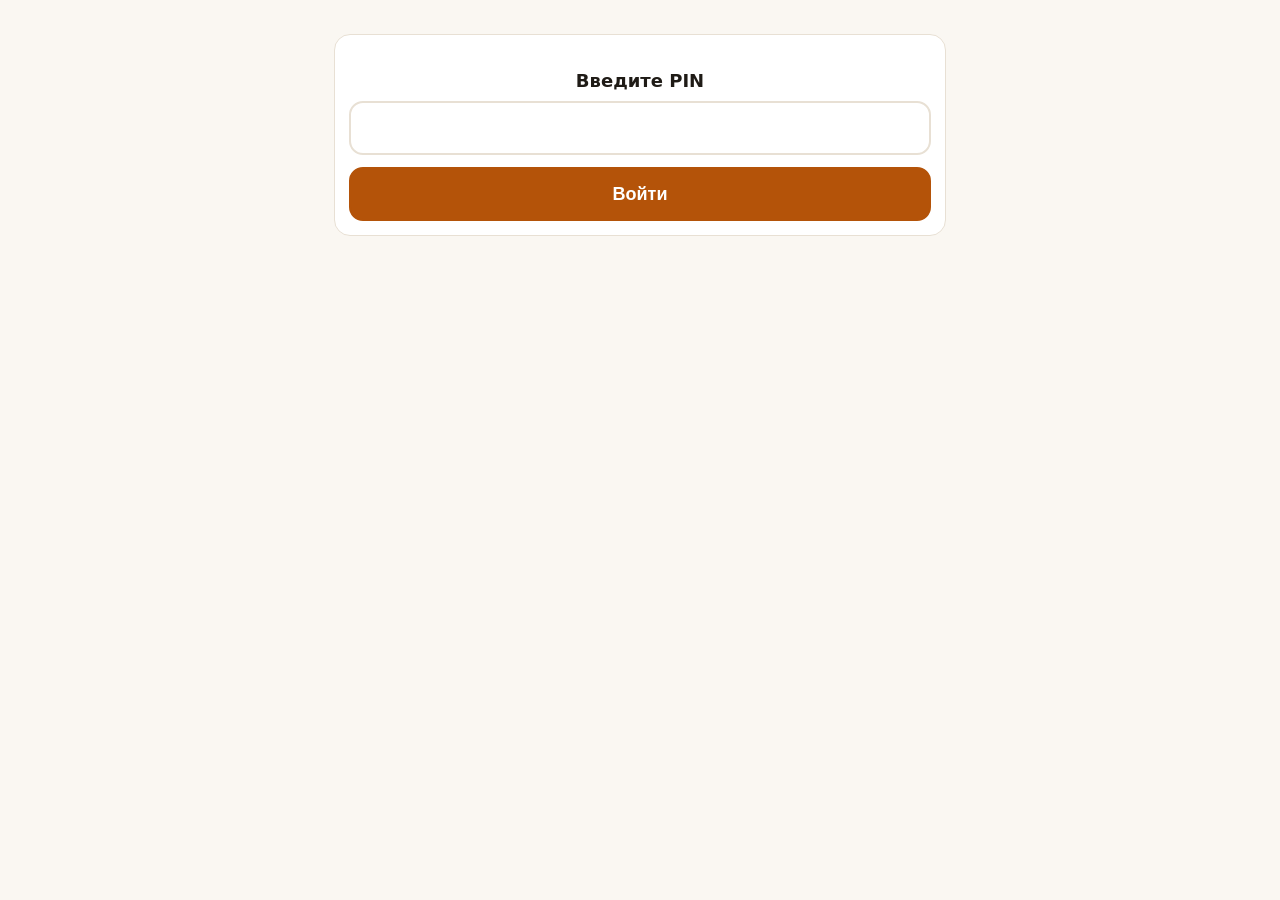
<file: docs/index.html>
<!doctype html>
<html lang="ru">
<head>
<meta charset="utf-8">
<meta name="viewport" content="width=device-width, initial-scale=1, viewport-fit=cover">
<meta name="theme-color" content="#b45309">
<meta name="apple-mobile-web-app-capable" content="yes">
<meta name="apple-mobile-web-app-title" content="Лояльность">
<link rel="manifest" href="./manifest.webmanifest">
<link rel="icon" href="./icon.svg" type="image/svg+xml">
<link rel="apple-touch-icon" href="./icon-180.png">
<title>Лояльность</title>
<link rel="stylesheet" href="./style.css">
</head>
<body>
<div id="app"></div>
<div id="toast" class="toast" hidden></div>
<div id="modal" class="modal" hidden></div>
<script src="./qrdec.js"></script>
<script src="./offline.js"></script>
<script src="./app.js"></script>
</body>
</html>
</file>
<file: docs/style.css>
:root{
  --bg:#faf7f2; --card:#fff; --ink:#1f1b16; --mute:#7a6f63; --line:#e8e0d4;
  --amber:#b45309; --amber2:#f59e0b; --amberbg:#fef3c7; --green:#15803d; --greenbg:#dcfce7;
  --red:#b91c1c; --redbg:#fee2e2; --r:16px;
}
@media (prefers-color-scheme:dark){
  :root{--bg:#171410;--card:#221e18;--ink:#f3ede4;--mute:#a39886;--line:#38312a;
    --amber:#f59e0b;--amber2:#fbbf24;--amberbg:#3a2a0c;--green:#4ade80;--greenbg:#12301d;--red:#f87171;--redbg:#3b1616}
}
[hidden]{display:none !important}
*{box-sizing:border-box;-webkit-tap-highlight-color:transparent}
html,body{margin:0;background:var(--bg);color:var(--ink);font:17px/1.35 system-ui,-apple-system,"Segoe UI",Roboto,sans-serif}
#app{max-width:640px;margin:0 auto;padding:0 14px 130px}
h2{font-size:18px;margin:20px 0 8px}
.top{display:flex;align-items:center;gap:10px;padding:14px 0 10px;position:sticky;top:0;background:var(--bg);z-index:5}
.top .t{flex:1;font-weight:700;font-size:19px;min-width:0;overflow:hidden;text-overflow:ellipsis;white-space:nowrap}
.iconbtn{border:1px solid var(--line);background:var(--card);color:var(--ink);border-radius:12px;min-width:44px;height:44px;font-size:18px;padding:0 12px;cursor:pointer}
.card{background:var(--card);border:1px solid var(--line);border-radius:var(--r);padding:14px;margin:10px 0}
.row{display:flex;gap:10px;align-items:center}
.grow{flex:1;min-width:0}
.mute{color:var(--mute);font-size:14px}
input{width:100%;height:54px;font-size:20px;border:2px solid var(--line);border-radius:14px;padding:0 14px;background:var(--card);color:var(--ink);outline:none}
input:focus{border-color:var(--amber2)}
label{display:block;font-size:14px;color:var(--mute);margin:12px 0 4px}
.btn{display:inline-flex;align-items:center;justify-content:center;gap:8px;min-height:54px;padding:0 18px;border-radius:14px;border:2px solid var(--line);background:var(--card);color:var(--ink);font-size:18px;font-weight:600;cursor:pointer;text-decoration:none}
.btn:active{transform:scale(.97)}
.btn.primary{background:var(--amber);border-color:var(--amber);color:#fff}
.btn.green{background:var(--green);border-color:var(--green);color:#fff}
.btn.danger{color:var(--red);border-color:var(--red)}
.btn.block{display:flex;width:100%}
.btn.sm{min-height:42px;font-size:15px;padding:0 12px}
.btn[disabled]{opacity:.4;pointer-events:none}
.stack>*+*{margin-top:10px}
.list{background:var(--card);border:1px solid var(--line);border-radius:var(--r);overflow:hidden;margin:10px 0}
.list .item{display:flex;align-items:center;gap:10px;padding:14px;border-bottom:1px solid var(--line);cursor:pointer}
.list .item:last-child{border:none}
.badge{background:var(--greenbg);color:var(--green);font-weight:700;border-radius:999px;padding:3px 10px;font-size:14px;white-space:nowrap}
.kpi{display:grid;grid-template-columns:1fr 1fr;gap:10px}
.kpi>div{background:var(--card);border:1px solid var(--line);border-radius:var(--r);padding:12px}
.kpi b{display:block;font-size:26px}
.kpi.three{grid-template-columns:1fr 1fr 1fr}.kpi.three b{font-size:21px}
.gift{background:var(--greenbg);border:2px solid var(--green);border-radius:var(--r);padding:10px 12px;margin:10px 0;display:flex;align-items:center;gap:10px}
.gift b{color:var(--green)}

/* --- плитки напитков */
.tiles{display:grid;grid-template-columns:1fr 1fr;gap:10px}
.tile{--c:#d97706;position:relative;text-align:left;border:2px solid var(--line);border-radius:18px;padding:12px 12px 10px;color:var(--ink);cursor:pointer;display:flex;flex-direction:column;gap:6px;min-height:118px;
  background:var(--card);background:color-mix(in srgb,var(--c) 9%,var(--card));font:inherit;transition:transform .08s}
.tile:active{transform:scale(.97)}
.tile .em{width:42px;height:42px;border-radius:50%;display:flex;align-items:center;justify-content:center;font-size:24px;background:color-mix(in srgb,var(--c) 22%,var(--card))}
.tile .nm{font-weight:700;font-size:16px;line-height:1.15}
.tile .meter{height:6px;border-radius:3px;background:color-mix(in srgb,var(--c) 18%,var(--line));overflow:hidden;margin-top:auto}
.tile .meter i{display:block;height:100%;background:var(--c);border-radius:3px}
.tile .sub{font-size:12.5px;color:var(--mute)}
.tile.on{border-color:var(--c);box-shadow:0 0 0 3px color-mix(in srgb,var(--c) 28%,transparent);background:color-mix(in srgb,var(--c) 16%,var(--card))}
.tile .qty{position:absolute;top:8px;right:8px;background:var(--c);color:#fff;font-weight:700;font-size:14px;border-radius:999px;padding:2px 9px}
.tile .gf{position:absolute;top:8px;right:8px;font-size:12.5px;font-weight:700;background:var(--greenbg);color:var(--green);border-radius:999px;padding:2px 8px}
.tile .qty+.gf{top:34px}
.volhead{font-weight:600;margin:14px 0 6px;min-height:24px}
.vols{display:grid;grid-template-columns:repeat(3,1fr);gap:10px}
.vols .btn{min-height:62px;font-size:22px;padding:0}

.bar{display:flex;align-items:flex-end;gap:3px;height:90px;margin-top:8px}
.bar i{flex:1;background:var(--amber2);border-radius:4px 4px 0 0;min-height:2px}
table{width:100%;border-collapse:collapse}td,th{padding:8px 4px;border-bottom:1px solid var(--line);text-align:left;font-size:15px}
td.n,th.n{text-align:right}
.chips{display:flex;flex-wrap:wrap;gap:8px}
.chip{border:2px solid var(--line);background:var(--card);color:var(--ink);border-radius:999px;padding:9px 14px;font-size:15px;font-weight:600;cursor:pointer}
.chip.on{background:var(--amber);border-color:var(--amber);color:#fff}
.tabs{display:flex;gap:6px;margin:6px 0}.tabs .chip{flex:1;text-align:center;padding:10px 4px}

.sticky{position:fixed;left:0;right:0;bottom:0;background:var(--card);border-top:1px solid var(--line);padding:10px 14px calc(10px + env(safe-area-inset-bottom));z-index:6;box-shadow:0 -6px 20px rgba(0,0,0,.08)}
.sticky .in{max-width:640px;margin:0 auto}

/* --- уведомления */
.toast{position:fixed;left:12px;right:12px;top:12px;max-width:560px;margin:0 auto;z-index:40;display:flex;gap:10px;align-items:flex-start;
  background:#1f1b16;color:#fff;padding:14px 16px;border-radius:14px;font-weight:600;font-size:16px;line-height:1.3;box-shadow:0 8px 28px rgba(0,0,0,.3);cursor:pointer}
.toast.bad{background:#7f1d1d;color:#fff;border:2px solid #fca5a5}
.toast .ic{font-size:20px;line-height:1.1}
.errtxt{color:var(--red);font-size:14px;min-height:20px;margin-top:6px}

.modal{position:fixed;inset:0;background:rgba(0,0,0,.55);z-index:20;display:flex;align-items:flex-end;justify-content:center}
.modal>div{background:var(--card);width:100%;max-width:560px;border-radius:22px 22px 0 0;padding:20px 16px calc(20px + env(safe-area-inset-bottom));max-height:92vh;overflow:auto}
.modal .qr{display:block;width:240px;height:240px;margin:12px auto;image-rendering:pixelated;background:#fff;border-radius:8px}
.modal video{width:100%;border-radius:14px;background:#000;aspect-ratio:4/3;object-fit:cover}
.hist .it{padding:11px 0;border-bottom:1px solid var(--line);display:flex;gap:8px;align-items:center}
.hist .it:last-child{border:none}
.hist .undone{opacity:.5;text-decoration:line-through}
.hist .undone .btn{display:none}
.pin{text-align:center;letter-spacing:10px;font-size:28px}
.center{text-align:center}
.rowc{padding:12px 14px;border-bottom:1px solid var(--line);cursor:pointer}
.rowc:last-child{border:none}
.rowc .d{display:none;margin-top:10px}
.rowc.open .d{display:block}
.warn{background:var(--redbg);color:var(--red);border:1px solid var(--red);border-radius:12px;padding:10px 12px;margin:10px 0;font-size:14px}
.offline-note{background:var(--amberbg);color:var(--ink);border-color:var(--amber2)}

.cartlines{max-height:28vh;overflow-y:auto}
</file>
